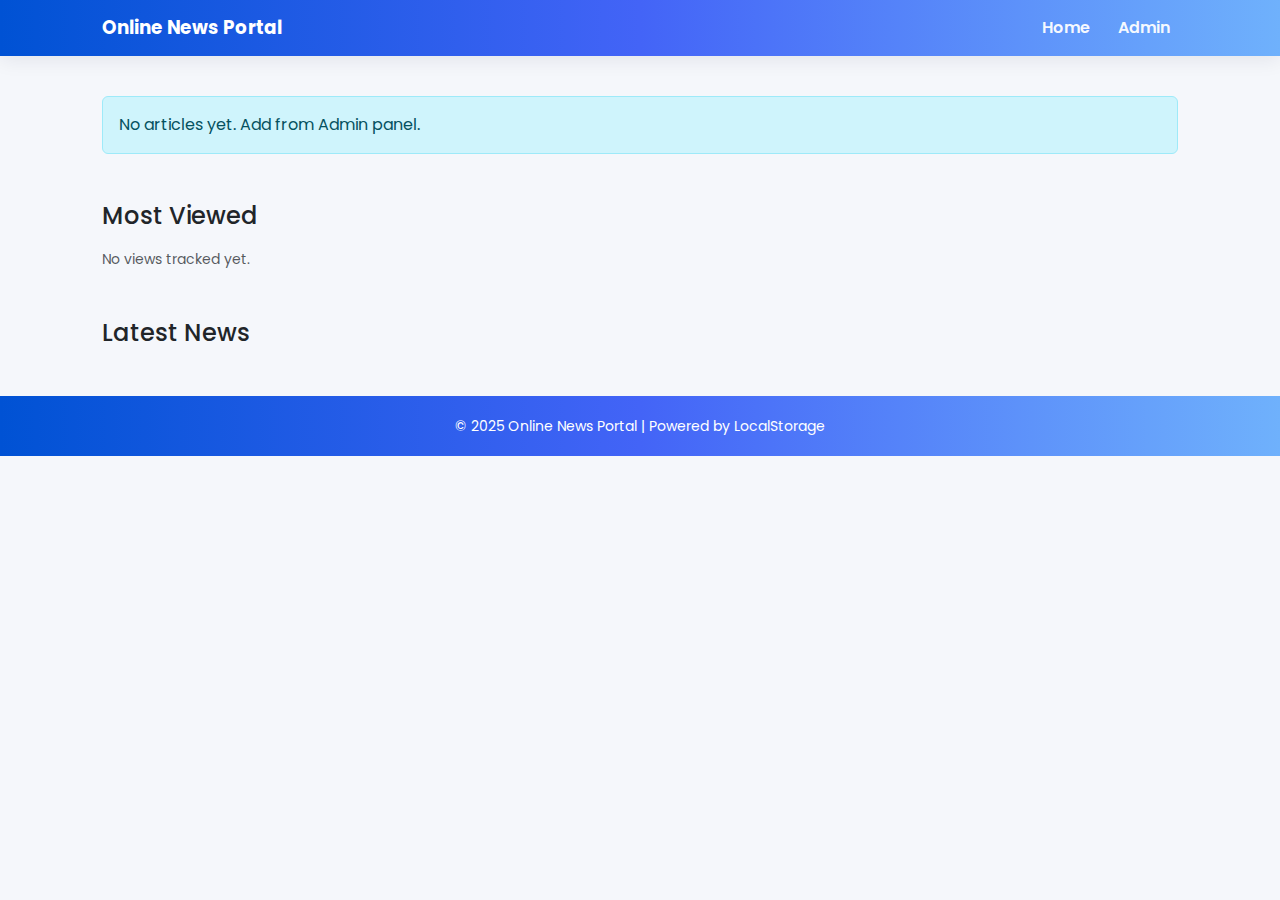
<file: index.html>
<!DOCTYPE html>
<html lang="en">
<head>
  <meta charset="utf-8" />
  <title>Online News Portal</title>
  <meta name="viewport" content="width=device-width,initial-scale=1" />
  <link href="https://cdn.jsdelivr.net/npm/bootstrap@5.3.2/dist/css/bootstrap.min.css" rel="stylesheet">
  <link rel="stylesheet" href="styles.css">
</head>
<body>
  <div id="navbar-placeholder"></div>

  <main class="container py-3">
    <!-- Featured -->
    <div id="featured-container" class="mb-5"></div>

    <!-- Most Viewed -->
    <section id="most-viewed-section-wrapper" class="mb-5">
      <h4 class="mb-3">Most Viewed</h4>
      <div id="most-viewed-section" class="row g-3"></div>
    </section>

    <!-- News Grid -->
    <h4 class="mb-3">Latest News</h4>
    <div id="news-container" class="row g-4"></div>
  </main>

  <footer>
    <div class="container">
      <small>&copy; 2025 Online News Portal | Powered by LocalStorage</small>
    </div>
  </footer>

  <script>
    // load shared navbar
    fetch('navbar.html').then(r=>r.text()).then(t=>document.getElementById('navbar-placeholder').innerHTML=t);
  </script>
  <script src="script.js"></script>
</body>
</html>
</file>
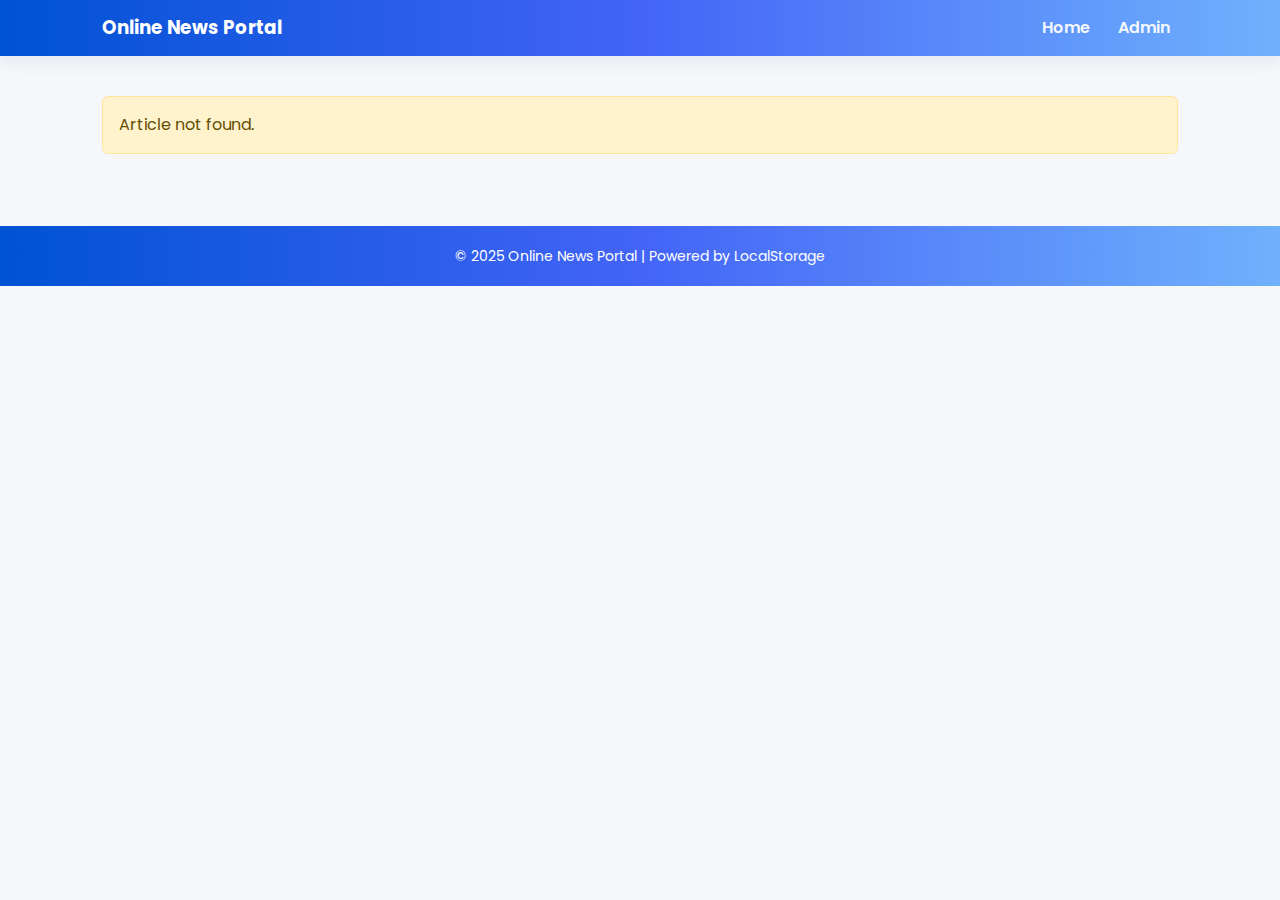
<file: article.html>
<!DOCTYPE html>
<html lang="en">
<head>
  <meta charset="utf-8" />
  <title>News Article</title>
  <meta name="viewport" content="width=device-width,initial-scale=1" />
  <link href="https://cdn.jsdelivr.net/npm/bootstrap@5.3.2/dist/css/bootstrap.min.css" rel="stylesheet">
  <link rel="stylesheet" href="styles.css">
</head>
<body>
  <div id="navbar-placeholder"></div>

  <main class="container py-3">
    <div id="article-container"></div>
  </main>

  <footer>
    <div class="container">
      <small>&copy; 2025 Online News Portal | Powered by LocalStorage</small>
    </div>
  </footer>

  <script>
    fetch('navbar.html').then(r=>r.text()).then(t=>document.getElementById('navbar-placeholder').innerHTML=t);
  </script>

  <script>
  (function(){
    const params = new URLSearchParams(window.location.search);
    const articleId = params.get("id");
    let newsList = JSON.parse(localStorage.getItem("news")) || [];
    // find article (id stored as number or string)
    const idx = newsList.findIndex(n => String(n.id) === String(articleId));
    const article = (idx !== -1) ? newsList[idx] : null;

    if (article) {
      // increment views & set lastViewed
      article.views = (article.views || 0) + 1;
      article.lastViewed = new Date().toLocaleString();
      // save back
      newsList[idx] = article;
      localStorage.setItem('news', JSON.stringify(newsList));

      document.getElementById("article-container").innerHTML = `
        <div class="card custom-card p-3 shadow-sm">
          <img src="${article.image}" class="img-fluid rounded mb-3" alt="${article.title}">
          <h1 class="mb-2">${article.title}</h1>
          <span class="category-badge mb-2">${article.category}</span>
          <p class="text-muted mt-2">${article.date} • Views: ${article.views || 0}</p>
          <hr>
          <div class="mt-3">${article.content}</div>
        </div>
      `;
    } else {
      document.getElementById("article-container").innerHTML = `<div class="alert alert-warning">Article not found.</div>`;
    }
  })();
  </script>
</body>
</html>
</file>
<file: styles.css>
/* styles.css - custom theme + magazine styling */
@import url('https://fonts.googleapis.com/css2?family=Poppins:wght@300;400;600;700&display=swap');

:root{
  --brand-1: #0052D4;
  --brand-2: #4364F7;
  --accent: #6FB1FC;
  --muted: #6c757d;
}

body{
  font-family:'Poppins',sans-serif;
  background:#f5f7fb;
  color:#212529;
  margin:0;
}

.navbar{
  background: linear-gradient(90deg,var(--brand-1),var(--brand-2),var(--accent));
  box-shadow: 0 4px 20px rgba(12,24,48,0.08);
}

.navbar .nav-link{ color: rgba(255,255,255,0.95) !important; margin-left:12px; font-weight:600; }
.navbar .navbar-brand{ font-weight:700; font-size:1.15rem; color:#fff !important; }

.container{ max-width:1100px; }

.featured-article img{
  border-radius:12px;
  object-fit:cover;
  width:100%;
  height:330px;
}

.card.custom-card{
  border-radius:12px;
  overflow:hidden;
  border:0;
  transition: transform .22s ease, box-shadow .22s ease;
  background:linear-gradient(180deg, #fff, #fbfdff);
}

.card.custom-card:hover{
  transform: translateY(-6px);
  box-shadow: 0 14px 40px rgba(21,36,75,0.12);
}

.card-img-top{
  height:180px;
  object-fit:cover;
}

.category-badge{
  display:inline-block;
  padding:6px 10px;
  border-radius:999px;
  font-size:.8rem;
  color:#fff;
  background:var(--brand-1);
  font-weight:600;
}

.read-more-btn{
  transition: transform .16s ease, background-color .16s ease;
}

.read-more-btn:hover{
  transform: scale(1.03);
}

footer{
  background: linear-gradient(90deg,var(--brand-1),var(--brand-2),var(--accent));
  color: #fff;
  padding:18px 0;
  margin-top:40px;
  text-align:center;
}

/* Admin layout */
.form-card{
  background:#fff;
  border-radius:12px;
  box-shadow:0 6px 20px rgba(12,24,48,0.06);
  padding:18px;
}

.table thead th{ background: #f1f6ff; font-weight:600; }

/* responsive tweaks */
@media (max-width:767px){
  .featured-article img { height:220px; }
  .card-img-top { height:140px; }
}
</file>
